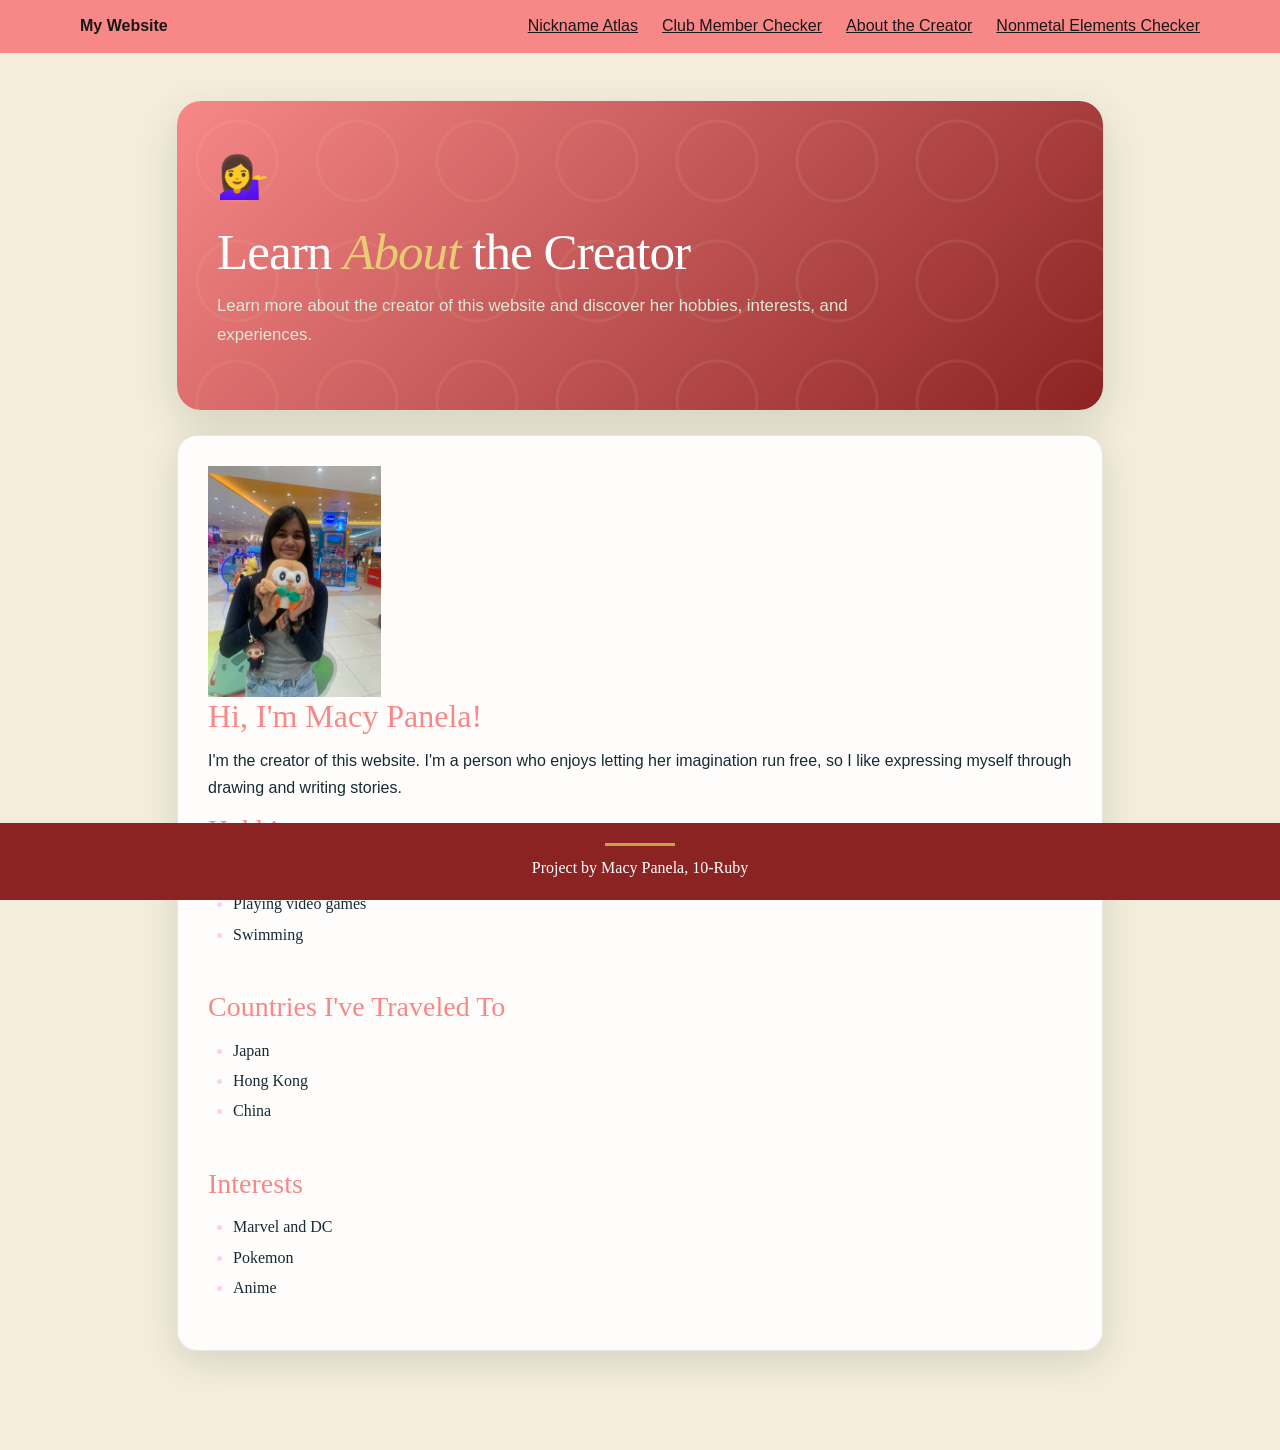
<file: index.html>
<!DOCTYPE html>
<html lang="en">
<head>
    <meta charset="UTF-8">
    <meta name="viewport" content="width=device-width, initial-scale=1.0">

    <title>About the Creator</title>

    <!-- PyScript -->
    <link rel="stylesheet" href="https://pyscript.net/releases/2026.7.3/core.css"/>
    <script type="module" src="https://pyscript.net/releases/2026.7.3/core.js"></script>

    <!-- Bootstrap -->
    <link href="https://cdn.jsdelivr.net/npm/bootstrap@5.3.9/dist/css/bootstrap.min.css" rel="stylesheet">

    <!-- External CSS -->
    <link rel="stylesheet" href="styles.css">
</head>

<body>

    <!-- Navbar -->
    <nav class="navbar">
        <div class="nav-brand">My Website</div>

        <ul class="nav-menu">
            <li><a href="atlas.html">Nickname Atlas</a></li>
            <li><a href="clubs.html">Club Member Checker</a></li>
            <li><a href="index.html" class="active">About the Creator</a></li>
            <li><a href="chemicals.html">Nonmetal Elements Checker</a></li>
        </ul>
    </nav>

    <br>
    <br>

    <!-- Main Container -->
    <main class="container">

        <!-- Header -->
        <header class="header">
            <div class="leaf-icon">💁‍♀️</div>

            <h1>Learn <span>About</span> the Creator</h1>

            <p>
                Learn more about the creator of this website
                and discover her hobbies, interests, and experiences.
            </p>
        </header>

        <!-- Content Section -->
        <section id="div1">

            <img src="me.jpg" alt="Photo of the creator" class="img">

            <h2>Hi, I'm Macy Panela!</h2>

            <p>
                I'm the creator of this website. I'm a person who
                enjoys letting her imagination run free, so I like
                expressing myself through drawing and writing stories.
            </p>

            <h3>Hobbies</h3>

            <ul>
                <li>Reading comics and novels</li>
                <li>Playing video games</li>
                <li>Swimming</li>
            </ul>

            <br>

            <h3>Countries I've Traveled To</h3>

            <ul>
                <li>Japan</li>
                <li>Hong Kong</li>
                <li>China</li>
            </ul>

            <br>

            <h3>Interests</h3>

            <ul>
                <li>Marvel and DC</li>
                <li>Pokemon</li>
                <li>Anime</li>
            </ul>

        </section>

        <br>

        <!-- Footer -->
        <footer class="footer">
            Project by Macy Panela, 10-Ruby
        </footer>

    </main>

    <!-- Python Script -->
    <script type="py" src="main.py"></script>

</body>
</html>
</file>
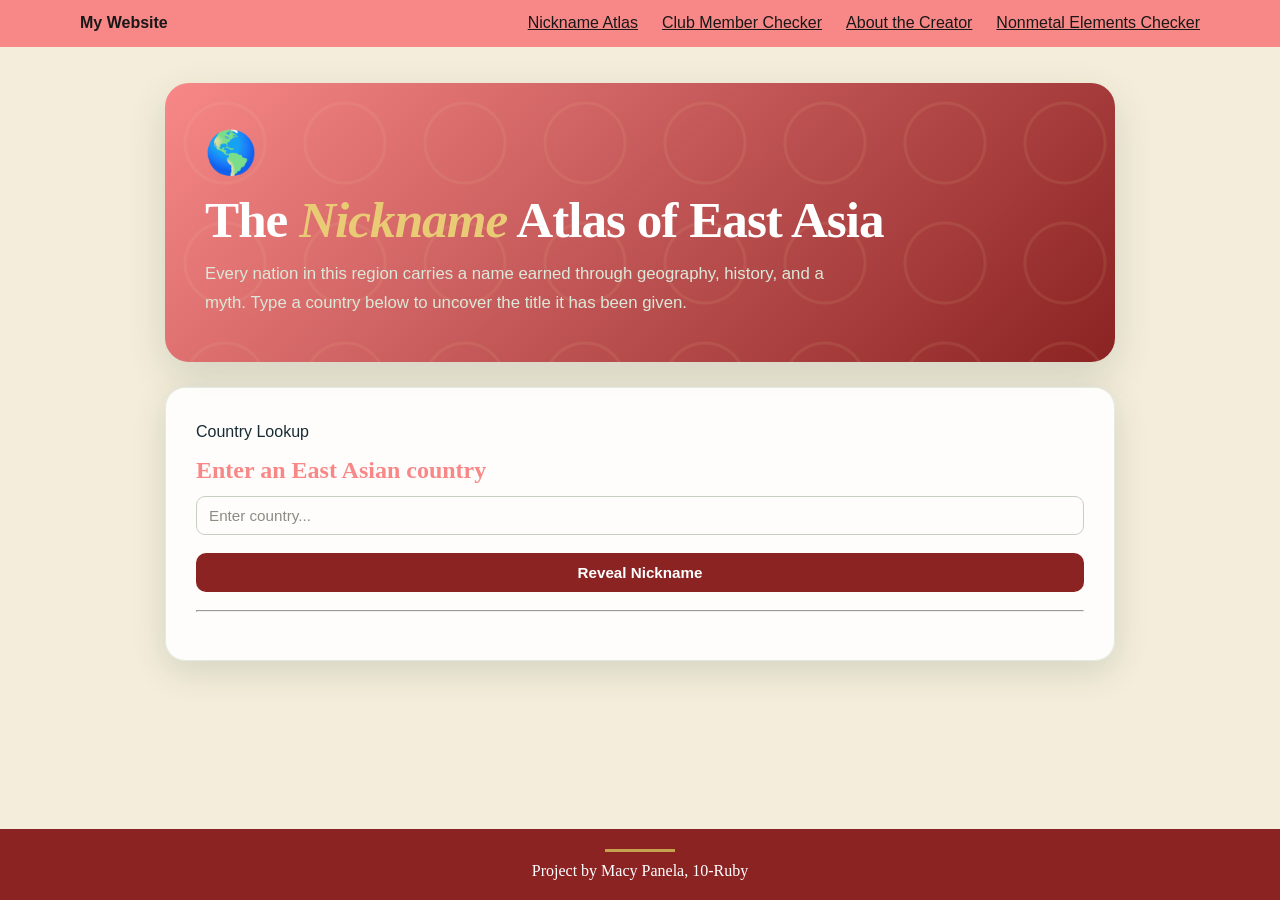
<file: atlas.html>
<!DOCTYPE html>
<html lang="en">
<head>
    <meta charset="UTF-8">
    <meta name="viewport" content="width=device-width, initial-scale=1.0">
    <!-- PYTHON / PYSCRIPT -->
    <link rel="stylesheet" href="https://pyscript.net/releases/2026.7.3/core.css" />
    <script type="module" src="https://pyscript.net/releases/2026.7.3/core.js"></script>
    <!-- External CSS -->
    <link rel="stylesheet" href="styles.css">
    <!-- Title -->
    <title>Working with Python Lists</title>

</head>
 
<body>
<!-- Navbar -->
     <nav class="navbar text-center py-3 bg-warning text-light mt-auto">
        <div class="nav-brand">My Website</div>
        <ul class="nav-menu">
            <li>
                <a href="atlas.html" class="#">Nickname Atlas</a>
            </li>

            <li>
                <a href="clubs.html" class="active">Club Member Checker</a>
            </li>

            <li>
                <a href="index.html" class="active">About the Creator</a>
            </li>

            <li>
                 <a href="chemicals.html" class="active">Nonmetal Elements Checker</a>
            </li>


            
        </ul>
    </nav>
    <br>
    <br>
<!-- Title Div -->
    <main class="container">

        <header class="header">
            <div class="leaf-icon">🌎</div>

            <h1>The <span>Nickname</span> Atlas of East Asia</h1>

            <p>
                Every nation in this region carries a name earned through geography, history, and a myth. Type a country below to uncover the title it has been given.
            </p>
        </header>
<!-- Div 2 -->
        <section id="div1">
            <!-- main.py will add content here -->
              <p class="label">Country Lookup</p>

                <h2>Enter an East Asian country</h2>
                <input type="text" id="country" placeholder="Enter country..."><br>
                <button py-click="show_name">
                    Reveal Nickname
                </button>
                <br>
                <br>
                <hr>
                <br>
                <div id="result">

                </div>

        </section>
        <br>
<!-- Footer -->
        <footer class="footer">
          Project by Macy Panela, 10-Ruby
        </footer>

    </main>

    <py-script src="main.py"></py-script>

</body>
</html>
</file>
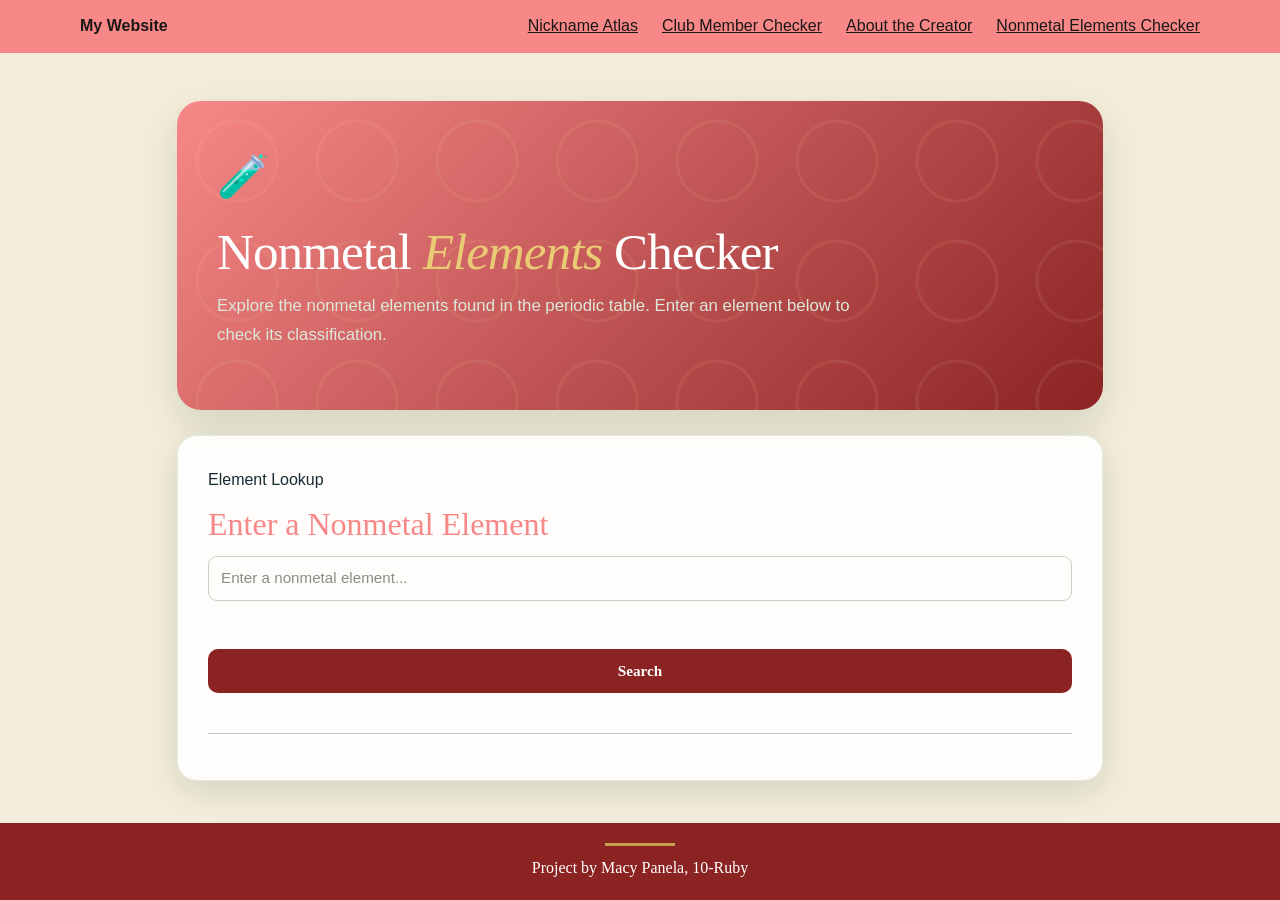
<file: chemicals.html>
<!DOCTYPE html>
<html lang="en">
<head>
    <meta charset="UTF-8">
    <meta name="viewport" content="width=device-width, initial-scale=1.0">

    <title>Nonmetal Elements Checker</title>

    <!-- PyScript -->
    <link rel="stylesheet" href="https://pyscript.net/releases/2026.7.3/core.css"/>
    <script type="module" src="https://pyscript.net/releases/2026.7.3/core.js"></script>

    <!-- Bootstrap -->
    <link href="https://cdn.jsdelivr.net/npm/bootstrap@5.3.9/dist/css/bootstrap.min.css" rel="stylesheet">

    <!-- External CSS -->
    <link rel="stylesheet" href="styles.css">
</head>

<body>

    <!-- Navbar -->
    <nav class="navbar">
        <div class="nav-brand">My Website</div>

        <ul class="nav-menu">
            <li><a href="atlas.html">Nickname Atlas</a></li>
            <li><a href="clubs.html">Club Member Checker</a></li>
            <li><a href="index.html">About the Creator</a></li>
            <li><a href="chemicals.html" class="active">Nonmetal Elements Checker</a></li>
        </ul>
    </nav>

    <br>
    <br>

    <!-- Main Container -->
    <main class="container">

        <!-- Header -->
        <header class="header">
            <div class="leaf-icon">🧪</div>

            <h1>Nonmetal <span>Elements</span> Checker</h1>

            <p>
                Explore the nonmetal elements found in the periodic
                table. Enter an element below to check its classification.
            </p>
        </header>

        <!-- Content Section -->
        <section id="div1">

            <p class="label">Element Lookup</p>

            <h2>Enter a Nonmetal Element</h2>

            <input type="text" id="dictionary"
                placeholder="Enter a nonmetal element...">

            <br>
            <br>

            <button py-click="nonmetal_value">
                Search
            </button>

            <br>
            <br>

            <hr>

            <div id="result"></div>

        </section>

        <br>

        <!-- Footer -->
        <footer class="footer">
            Project by Macy Panela, 10-Ruby
        </footer>

    </main>

    <!-- Python Script -->
    <script type="py" src="main.py"></script>

</body>
</html>
</file>
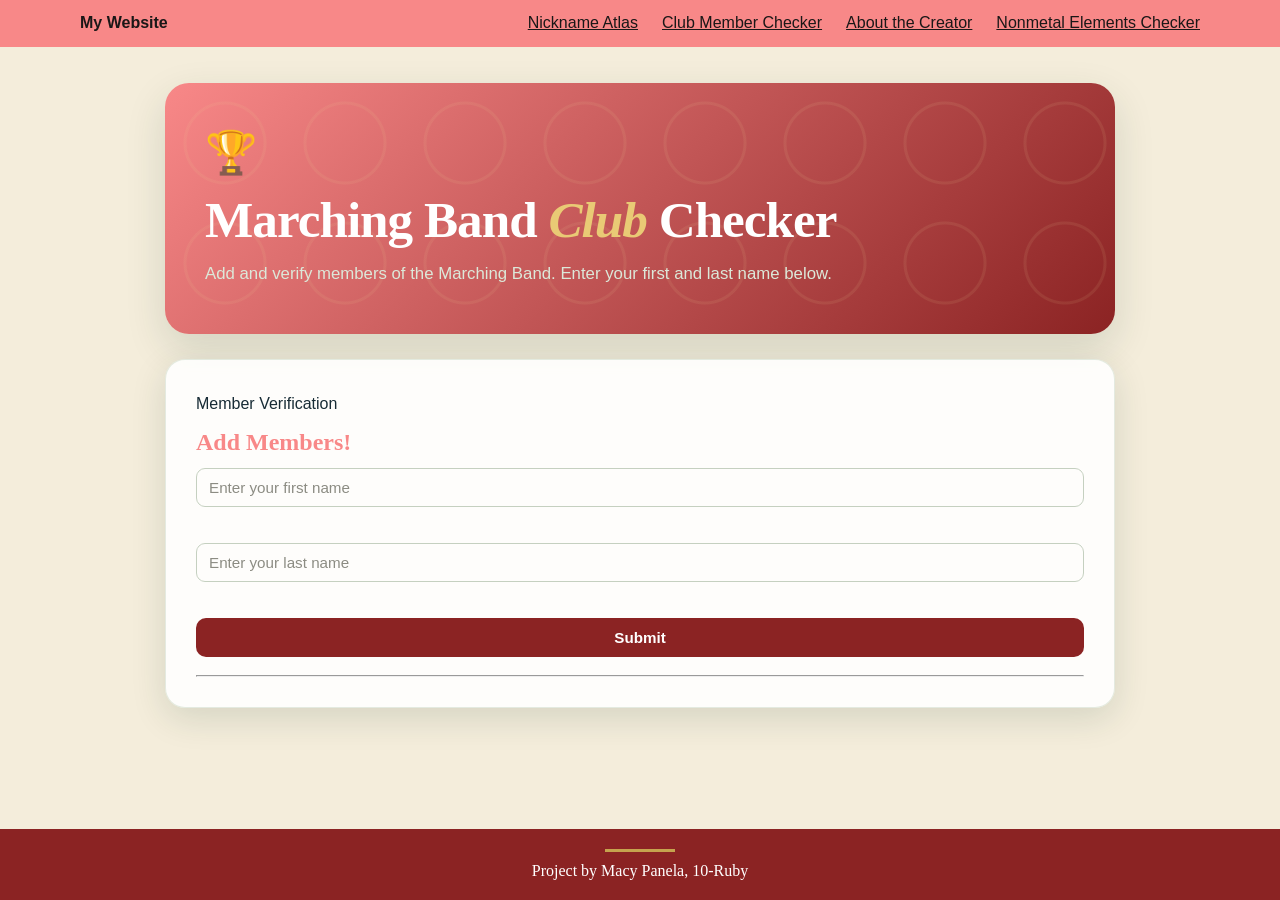
<file: clubs.html>
<!DOCTYPE html>
<html lang="en">
<head>
    <meta charset="UTF-8">
    <meta name="viewport" content="width=device-width, initial-scale=1.0">

    <!-- PYTHON / PYSCRIPT -->
    <link rel="stylesheet" href="https://pyscript.net/releases/2026.7.3/core.css" />
    <script type="module" src="https://pyscript.net/releases/2026.7.3/core.js"></script>
    <link rel="stylesheet" href="styles.css">

    <title>Participation activity 2</title>

</head>
<body>
    <!-- Navbar -->
    <nav class="navbar">
        <div class="nav-brand">My Website</div>

        <ul class="nav-menu">
            <li><a href="atlas.html">Nickname Atlas</a></li>
            <li><a href="clubs.html">Club Member Checker</a></li>
            <li><a href="index.html">About the Creator</a></li>
            <li><a href="chemicals.html" class="active">Nonmetal Elements Checker</a></li>
        </ul>
    </nav>

    <br>
    <br>

     <!-- Main Container -->
    <main class="container">

        <!-- Header -->
        <header class="header">
            <div class="leaf-icon">🏆</div>

            <h1>Marching Band <span>Club</span> Checker</h1>

            <p>
                Add and verify members of the Marching Band.
                Enter your first and last name below.
            </p>
        </header>

        <!-- Content Section -->
        <section id="div1">

            <p class="label">Member Verification</p>

            <h2>Add Members!</h2>

            <input type="text" id="fname"
                placeholder="Enter your first name">

            <br>
            <br>

            <input type="text" id="lname"
                placeholder="Enter your last name">

            <br>
            <br>

            <button py-click="get_name">
                Submit
            </button>

            <br>
            <br>

            <hr>

            <div id="output"></div>

        </section>

        <br>

        <!-- Footer -->
        <footer class="footer">
            Project by Macy Panela, 10-Ruby
        </footer>

    </main>

    <!-- Python Script -->
    <script type="py" src="main.py"></script>

</body>
</html>
</file>
<file: styles.css>
:root {
            --forest: #f88888;
            --deep-green: #8b2323;
            --leaf: #ffcef6;
            --moss: #95af81;
            --bark: #795548;
            --light-bark: #A67C52;
            --cream: #F5F1E6;
            --white: #FFFFFF;
            --text: #26352C;
            --shadow: rgba(24, 58, 43, 0.14);
        }

        * {
            box-sizing: border-box;
            margin: 0;
            padding: 0;
        }

        body {
            min-height: 100vh;
            padding-bottom: 75px;

            font-family: "Georgia", "Times New Roman", serif;

            background:
                radial-gradient(circle at 20% 20%, rgba(170, 30, 45, 0.08) 0 2px, transparent 3px),
                radial-gradient(circle at 80% 60%, rgba(190, 150, 50, 0.08) 0 2px, transparent 3px),
                #f4eddb;

                color: #172b35;
        }

        header::before {
            content: "";

            position: absolute;
            inset: 0;

            background-image:
                radial-gradient(
                    circle,
                    transparent 0 38px,
                    rgba(234, 209, 147, 0.12) 39px 41px,
                    transparent 42px
                );

            background-size: 120px 120px;

            opacity: 0.8;
        }

        header > * {
            position: relative;
            z-index: 2;
        }

        h1 span {
            color: #e9ca75;
            font-style: italic;
        }

        /* Main container */
        .container {
            width: min(100%, 950px);
            margin: 0 auto;
        }

        /* Header */
        .header {
            position: relative;
            overflow: hidden;

            background: linear-gradient(
                135deg,
                var(--forest),
                var(--deep-green)
            );

            color: var(--white);
            padding: 45px 40px;
            border-radius: 24px;
            box-shadow: 0 15px 40px var(--shadow);
            margin-bottom: 25px;
        }

        .leaf-icon {
            font-size: 42px;
            margin-bottom: 15px;
        }

        .header h1 {
            position: relative;
            font-size: clamp(2rem, 5vw, 3.2rem);
            line-height: 1.1;
            margin-bottom: 12px;
            letter-spacing: -1px;
        }

        .header p {
            position: relative;
            color: #DCE8D9;
            font-size: 1.05rem;
            max-width: 650px;
            line-height: 1.7;
        }

        /* Python content area */
        #div1 {
            background: rgba(255, 255, 255, 0.88);
            border: 1px solid rgba(79, 125, 69, 0.15);
            border-radius: 20px;
            padding: 30px;
            min-height: 250px;

            box-shadow:
                0 10px 35px var(--shadow);

            backdrop-filter: blur(8px);
        }

        /* Automatically style common elements generated by Python */
        #div1 h2,
        #div1 h3 {
            color: var(--forest);
            margin-bottom: 12px;
        }

        #div1 p {
            line-height: 1.7;
            margin-bottom: 12px;
        }

        #div1 ul,
        #div1 ol {
            padding-left: 25px;
            line-height: 1.9;
        }

        #div1 li::marker {
            color: var(--leaf);
        }

        #div1 button {
            background: var(--deep-green);
            color: white;
            border: none;
            border-radius: 10px;
            padding: 11px 18px;
            font-size: 0.95rem;
            font-weight: 600;
            cursor: pointer;
            transition: 0.2s ease;
        }


        #div1 input {
            border: 1px solid #C5D0C0;
            border-radius: 9px;
            padding: 10px 12px;
            outline: none;
            font-size: 0.95rem;
        }

        #div1 input:focus {
            border-color: var(--leaf);
            box-shadow: 0 0 0 3px rgba(79, 125, 69, 0.12);
        }

        /* Footer */
        .footer {
            margin-top: auto;
            width: 100%;
            padding: 10px;
            background-color: #8b2323;
            color: white;
            text-align: center;
            padding: 20px;
            position: fixed;
            bottom: 0;
            left: 0;
        }

        .footer span {
            color: var(--leaf);
        }

        /* Mobile */
        @media (max-width: 600px) {
            body {
                padding: 20px 14px;
            }

            .header {
                padding: 32px 25px;
                border-radius: 18px;
            }

            #div1 {
                padding: 22px;
                border-radius: 16px;
            }

            .leaf-icon {
                font-size: 34px;
            }

            main {
                flex: 1;
            }
        }

        footer::before {
            content: "";

            display: block;

            width: 70px;
            height: 3px;

            margin: 0 auto 10px;

            background: #c5a34e;
        }

        input[type="text"] {
            width: 100%;
            display: block;

            border: none;
            border-bottom: 3px solid #315c63;

            background: transparent;
            outline: none;

            font-family: Arial, sans-serif;
            font-size: 17px;
            color: #173943;
        }
        
            input[type="text"]::placeholder {
                color: #8c8c83;
            }

        button {
            width: 100%;
            box-sizing: border-box;
            padding: 12px;
            font-size: 16px;
            border-radius: 8px;

            
        }
         .country-dropdown {
            width: 100%;
            padding: 14px 18px;
            margin-top: 10px;

            background-color: #fffaf5;
            color: #26352C;

            border: 2px solid #8b2323;
            border-radius: 12px;

            font-size: 16px;
            font-family: "Gill Sans", sans-serif;

            cursor: pointer;
            outline: none;

            box-shadow: 0 4px 10px rgba(0, 0, 0, 0.08);

            transition: 0.2s ease;
        }

        p {
            font-family: 'Trebuchet MS', 'Lucida Sans Unicode', 'Lucida Grande', 'Lucida Sans', Arial, sans-serif;
        }

        h4 {
            font-family: 'Trebuchet MS', 'Lucida Sans Unicode', 'Lucida Grande', 'Lucida Sans', Arial, sans-serif;
        }

        






        .navbar {
            align-items: center;
            background-color: #f88888;
            padding: 0.9rem 5rem;
            font-family: "Gill Sans", sans-serif;
            display: flex;
            justify-content: space-between;
        }

        .navbar .nav-brand {
            color: #1a1717;
            font-weight: bold;
        }

        .navbar .nav-menu {
            display: flex;
            list-style: none;
            gap: 1.5rem;
            margin: 0;
            padding: 0;
        }

        .navbar .nav-menu a {
            color: #1a1717;
            font-size: 1.0rem;
            display: flex;
            align-items: center;
            gap: 0.6rem;
        }

        .img {
            width: 20%;
            size: 20px;

        }
</file>
